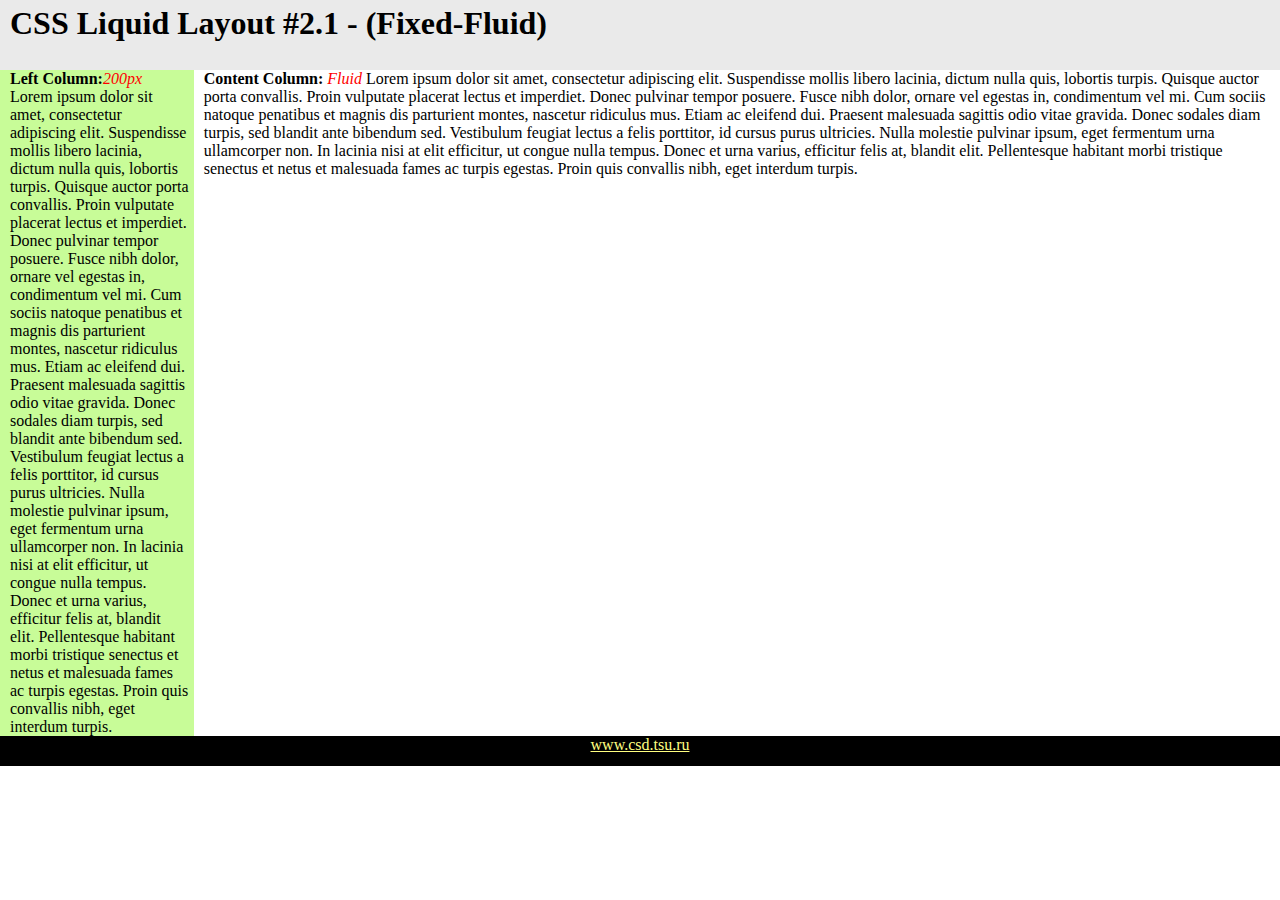
<file: lab2/Task 2.1/index.html>
<!DOCTYPE html>
<html>
    <head>
        <meta charset="utf-8">
        <title>Task 2.1</title>
        <link rel="stylesheet" href="style.css" type = "text/css">
    </head>
    <body>
		<header>
			<h1>CSS Liquid Layout #2.1 - (Fixed-Fluid)</h1>
		</header>
		<div class = "main">
			<div class = "panel">
				<div class = "t1">
					<b>Left Column:</b><span style = "color: red; font-style: italic;">200px</span>
					<div>Lorem ipsum dolor sit amet, consectetur adipiscing elit. Suspendisse mollis libero lacinia, dictum nulla quis, lobortis turpis. Quisque auctor porta convallis. Proin vulputate placerat lectus et imperdiet. Donec pulvinar tempor posuere. Fusce nibh dolor, ornare vel egestas in, condimentum vel mi. Cum sociis natoque penatibus et magnis dis parturient montes, nascetur ridiculus mus. Etiam ac eleifend dui. Praesent malesuada sagittis odio vitae gravida. Donec sodales diam turpis, sed blandit ante bibendum sed. Vestibulum feugiat lectus a felis porttitor, id cursus purus ultricies. Nulla molestie pulvinar ipsum, eget fermentum urna ullamcorper non. In lacinia nisi at elit efficitur, ut congue nulla tempus. Donec et urna varius, efficitur felis at, blandit elit. Pellentesque habitant morbi tristique senectus et netus et malesuada fames ac turpis egestas. Proin quis convallis nibh, eget interdum turpis.
					</div>
				</div>
			</div>
			<div class = "content">
				<div class = "t2">
					<b>Content Column:</b><span style = "color: red; font-style: italic;"> Fluid</span>
					Lorem ipsum dolor sit amet, consectetur adipiscing elit. Suspendisse mollis libero lacinia, dictum nulla quis, lobortis turpis. Quisque auctor porta convallis. Proin vulputate placerat lectus et imperdiet. Donec pulvinar tempor posuere. Fusce nibh dolor, ornare vel egestas in, condimentum vel mi. Cum sociis natoque penatibus et magnis dis parturient montes, nascetur ridiculus mus. Etiam ac eleifend dui. Praesent malesuada sagittis odio vitae gravida. Donec sodales diam turpis, sed blandit ante bibendum sed. Vestibulum feugiat lectus a felis porttitor, id cursus purus ultricies. Nulla molestie pulvinar ipsum, eget fermentum urna ullamcorper non. In lacinia nisi at elit efficitur, ut congue nulla tempus. Donec et urna varius, efficitur felis at, blandit elit. Pellentesque habitant morbi tristique senectus et netus et malesuada fames ac turpis egestas. Proin quis convallis nibh, eget interdum turpis.
				</div>
			</div>
		</div>
		<footer>
			<a href="www.csd.tsu.ru">www.csd.tsu.ru</a>
		</footer>
    </body>
</html>
</file>
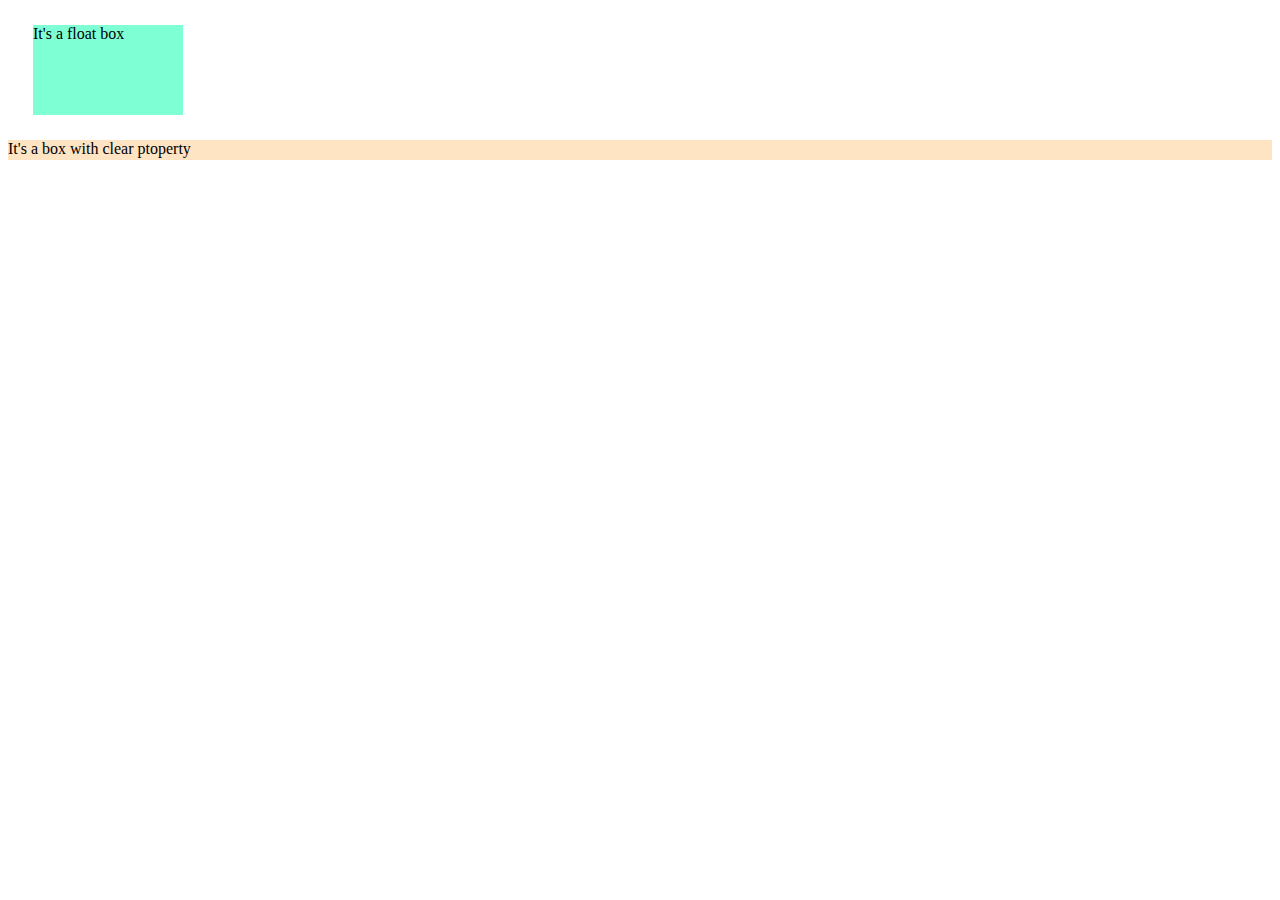
<file: lab2/Task 2.10/index.html>
<!DOCTYPE html>
<html>
  <head>
    <meta charset="UTF-8"/>
    <title>task 2.10</title>
    <link href="style.css" rel="stylesheet" type="text/css"/>
  </head>

  <body>
    <div class="tab">
      <div class="first">
        It's a float box
      </div>
      <div class="second">
        It's a box with clear ptoperty
      </div>
    </div>
  </body>
</file>
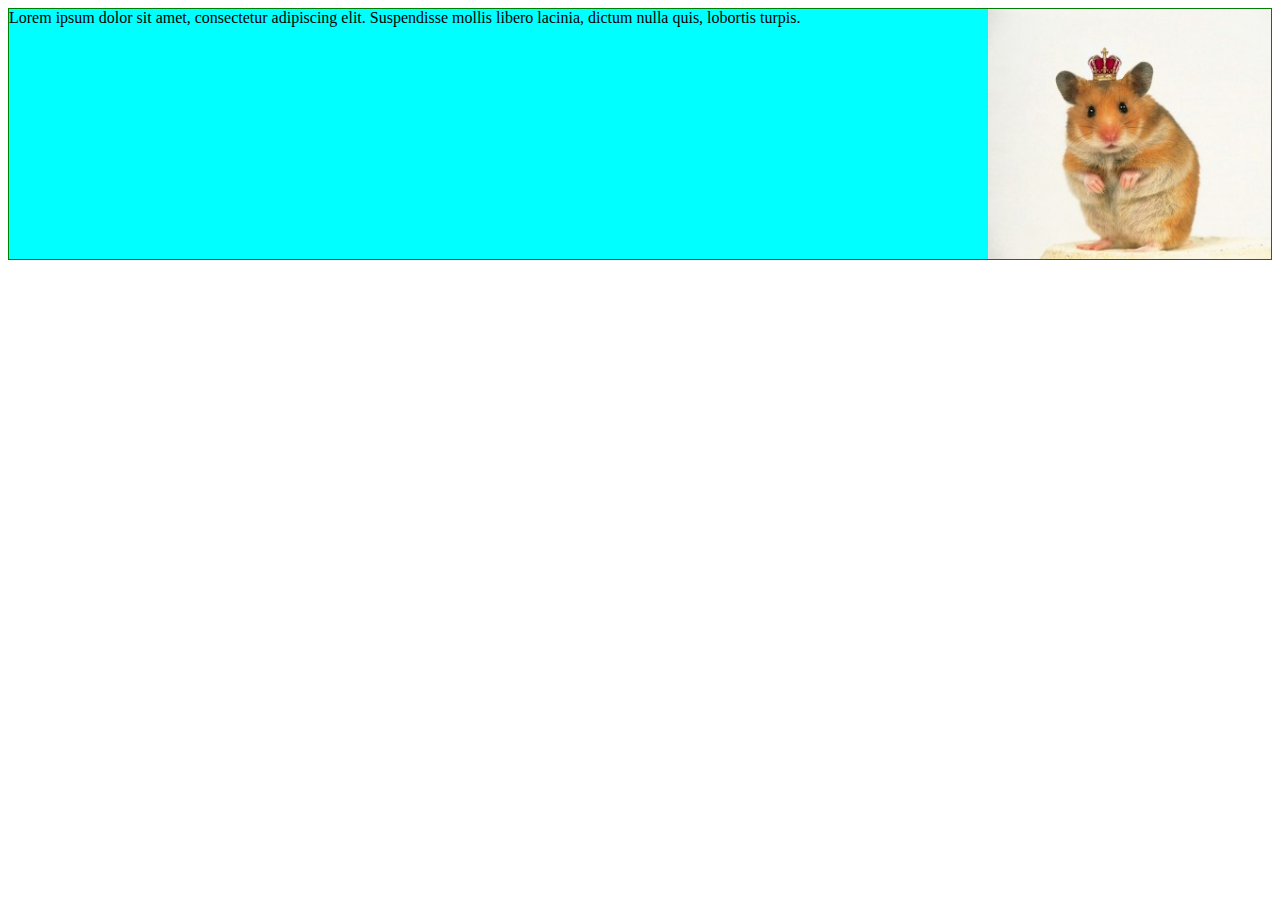
<file: lab2/Task 2.11/index.html>
<!DOCTYPE html>
<html>
  <head>
    <meta charset="UTF-8"/>
    <title>task 2.11</title>
    <link href="style.css" rel="stylesheet" type="text/css"/>
  </head>

  <body>
      <div class = "main">
          <div class = "blue">
              Lorem ipsum dolor sit amet, consectetur adipiscing elit. Suspendisse mollis libero lacinia, dictum nulla quis, lobortis turpis.
          </div>
          <img src="source/image.jpg" width="300px"/>
      </div>
  </body>
</html>
</file>
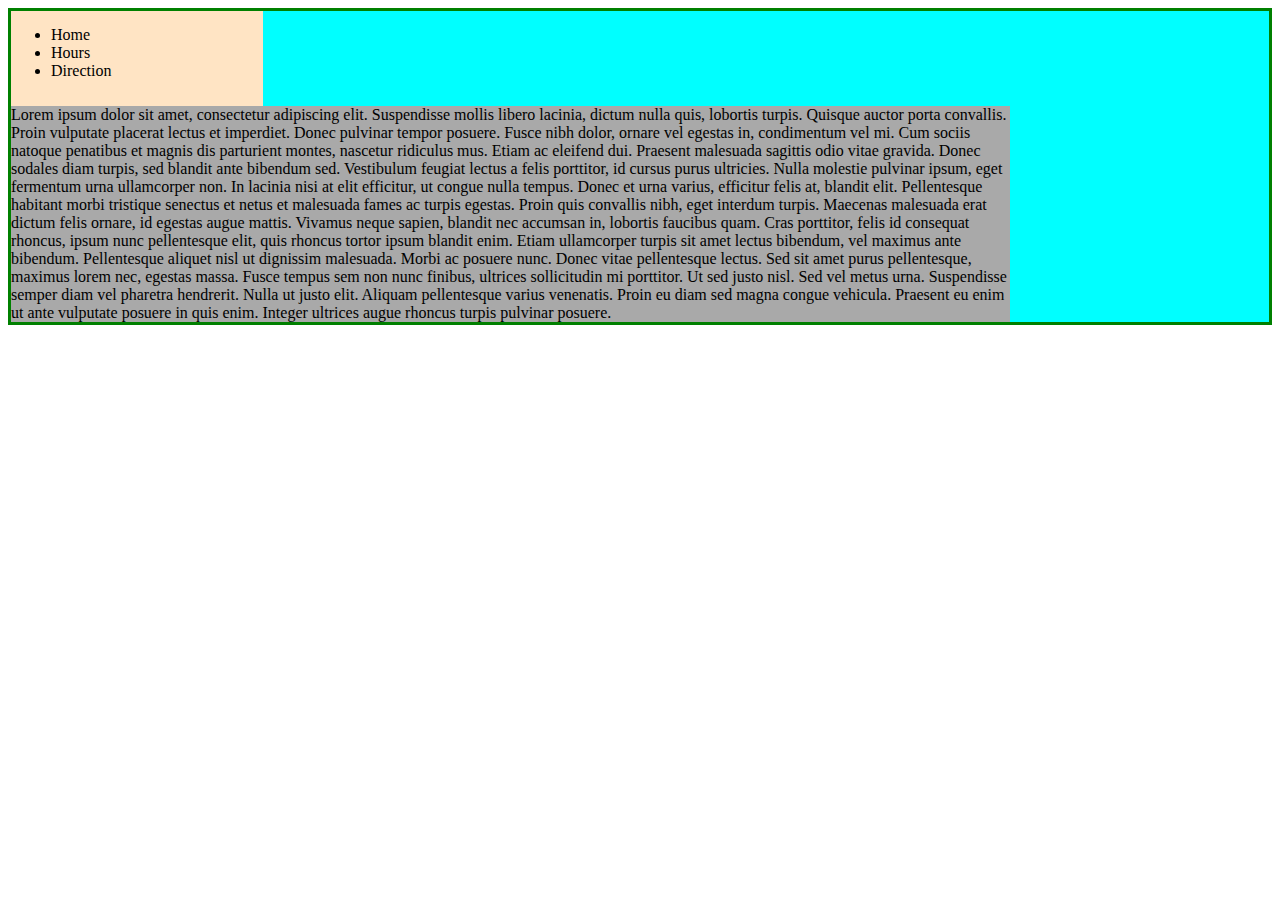
<file: lab2/Task 2.12/index.html>
<!DOCTYPE html>
<html>
  <head>
    <meta charset="UTF-8"/>
    <title>task 2.12</title>
    <link href="style.css" rel="stylesheet" type="text/css"/>
  </head>

  <body>
    <div class="tab">
        <div class="list">
          <ul>
            <li> Home </li>
            <li> Hours </li>
            <li> Direction </li>
          </ul>
        </div>
      <div class="text">
        Lorem ipsum dolor sit amet, consectetur adipiscing elit. Suspendisse mollis libero lacinia, dictum nulla quis, lobortis turpis. Quisque auctor porta convallis. Proin vulputate placerat lectus et imperdiet. Donec pulvinar tempor posuere. Fusce nibh dolor, ornare vel egestas in, condimentum vel mi. Cum sociis natoque penatibus et magnis dis parturient montes, nascetur ridiculus mus. Etiam ac eleifend dui. Praesent malesuada sagittis odio vitae gravida. Donec sodales diam turpis, sed blandit ante bibendum sed. Vestibulum feugiat lectus a felis porttitor, id cursus purus ultricies. Nulla molestie pulvinar ipsum, eget fermentum urna ullamcorper non. In lacinia nisi at elit efficitur, ut congue nulla tempus. Donec et urna varius, efficitur felis at, blandit elit. Pellentesque habitant morbi tristique senectus et netus et malesuada fames ac turpis egestas. Proin quis convallis nibh, eget interdum turpis. Maecenas malesuada erat dictum felis ornare, id egestas augue mattis. Vivamus neque sapien, blandit nec accumsan in, lobortis faucibus quam. Cras porttitor, felis id consequat rhoncus, ipsum nunc pellentesque elit, quis rhoncus tortor ipsum blandit enim. Etiam ullamcorper turpis sit amet lectus bibendum, vel maximus ante bibendum. Pellentesque aliquet nisl ut dignissim malesuada. Morbi ac posuere nunc. Donec vitae pellentesque lectus. Sed sit amet purus pellentesque, maximus lorem nec, egestas massa. Fusce tempus sem non nunc finibus, ultrices sollicitudin mi porttitor. Ut sed justo nisl. Sed vel metus urna. Suspendisse semper diam vel pharetra hendrerit. Nulla ut justo elit. Aliquam pellentesque varius venenatis. Proin eu diam sed magna congue vehicula. Praesent eu enim ut ante vulputate posuere in quis enim. Integer ultrices augue rhoncus turpis pulvinar posuere.
      </div>
    </div>
</body>
</file>
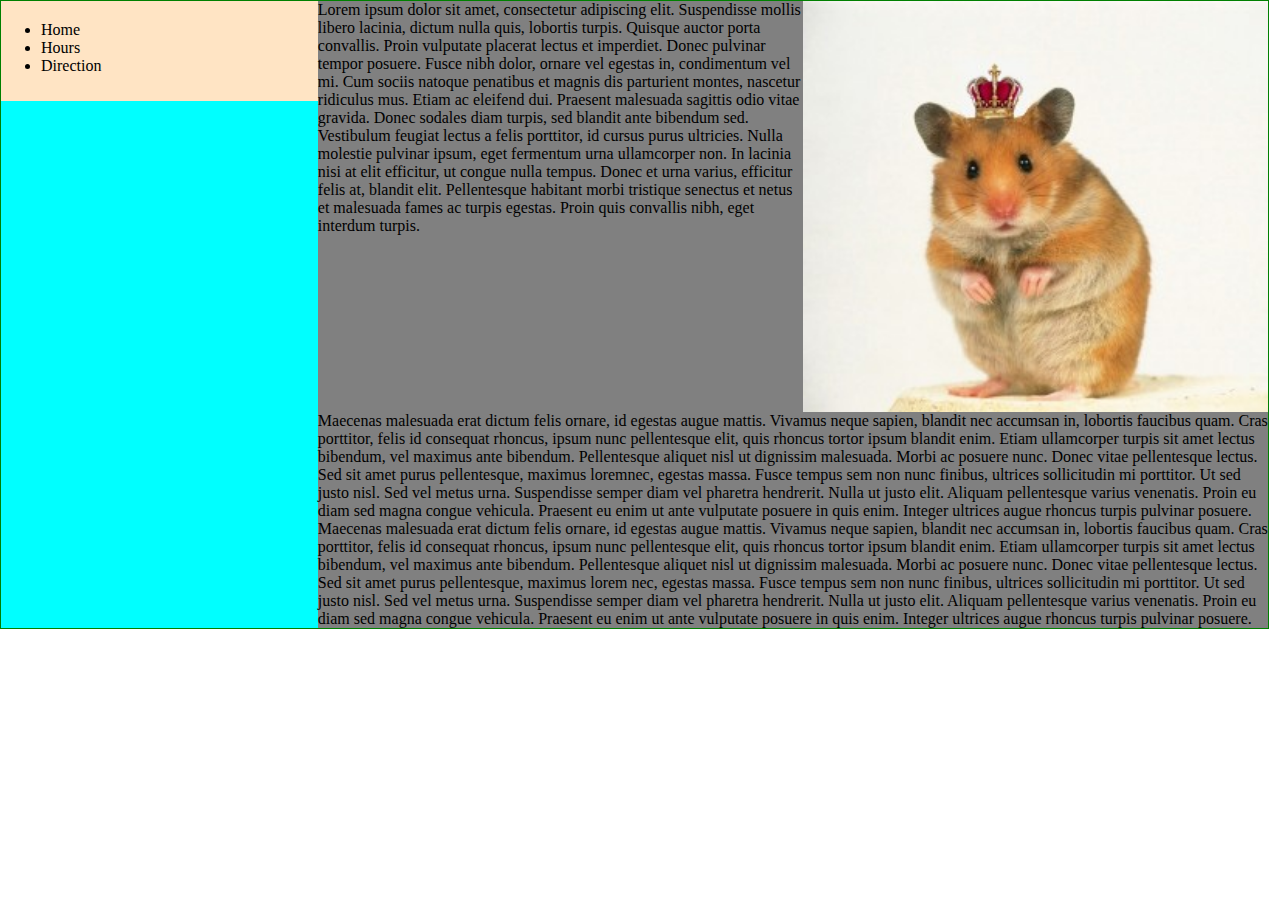
<file: lab2/Task 2.13/index.html>
<!DOCTYPE html>
<html>
  <head>
    <meta charset="UTF-8"/>
    <title>task 2.13</title>
    <link href="style.css" rel="stylesheet" type="text/css"/>
  </head>

  <body>
      <div class = "main">
          <div class = "bl1">
              <div class = "pink">
                  <ul>
                      <li>Home</li>
                      <li>Hours</li>
                      <li>Direction</li>
                  </ul>
              </div>
              <div class = "blue"></div>
          </div>
          <div class = "grey">
                  <img src="source/image.jpg" width="49%"/>
                  <p class = "text2">Lorem ipsum dolor sit amet, consectetur adipiscing elit. Suspendisse mollis libero lacinia, dictum nulla quis, lobortis turpis. Quisque auctor porta convallis. Proin vulputate placerat lectus et imperdiet. Donec pulvinar tempor posuere. Fusce nibh dolor, ornare vel egestas in, condimentum vel mi. Cum sociis natoque penatibus et magnis dis parturient montes, nascetur ridiculus mus. Etiam ac eleifend dui. Praesent malesuada sagittis odio vitae gravida. Donec sodales diam turpis, sed blandit ante bibendum sed. Vestibulum feugiat lectus a felis porttitor, id cursus purus ultricies. Nulla molestie pulvinar ipsum, eget fermentum urna ullamcorper non. In lacinia nisi at elit efficitur, ut congue nulla tempus. Donec et urna varius, efficitur felis at, blandit elit. Pellentesque habitant morbi tristique senectus et netus et malesuada fames ac turpis egestas. Proin quis convallis nibh, eget interdum turpis.</p><br>
                  <br>
                  <p class = "text1">
                  Maecenas malesuada erat dictum felis ornare, id egestas augue mattis. Vivamus neque sapien, blandit nec accumsan in, lobortis faucibus quam. Cras porttitor, felis id consequat rhoncus, ipsum nunc pellentesque elit, quis rhoncus tortor ipsum blandit enim. Etiam ullamcorper turpis sit amet lectus bibendum, vel maximus ante bibendum. Pellentesque aliquet nisl ut dignissim malesuada. Morbi ac posuere nunc. Donec vitae pellentesque lectus. Sed sit amet purus pellentesque, maximus loremnec, egestas massa. Fusce tempus sem non nunc finibus, ultrices sollicitudin mi porttitor. Ut sed justo nisl. Sed vel metus urna. Suspendisse semper diam vel pharetra hendrerit. Nulla ut justo elit. Aliquam pellentesque varius venenatis. Proin eu diam sed magna congue vehicula. Praesent eu enim ut ante vulputate posuere in quis enim. Integer ultrices augue rhoncus turpis pulvinar posuere.<br>
                  Maecenas malesuada erat dictum felis ornare, id egestas augue mattis. Vivamus neque sapien, blandit nec accumsan in, lobortis faucibus quam. Cras porttitor, felis id consequat rhoncus, ipsum nunc pellentesque elit, quis rhoncus tortor ipsum blandit enim. Etiam ullamcorper turpis sit amet lectus bibendum, vel maximus ante bibendum. Pellentesque aliquet nisl ut dignissim malesuada. Morbi ac posuere nunc. Donec vitae pellentesque lectus. Sed sit amet purus pellentesque, maximus lorem nec, egestas massa. Fusce tempus sem non nunc finibus, ultrices sollicitudin mi porttitor. Ut sed justo nisl. Sed vel metus urna. Suspendisse semper diam vel pharetra hendrerit. Nulla ut justo elit. Aliquam pellentesque varius venenatis. Proin eu diam sed magna congue vehicula. Praesent eu enim ut ante vulputate posuere in quis enim. Integer ultrices augue rhoncus turpis pulvinar posuere.
                  </p>
          </div>
      </div>
  </body>



</html>
</file>
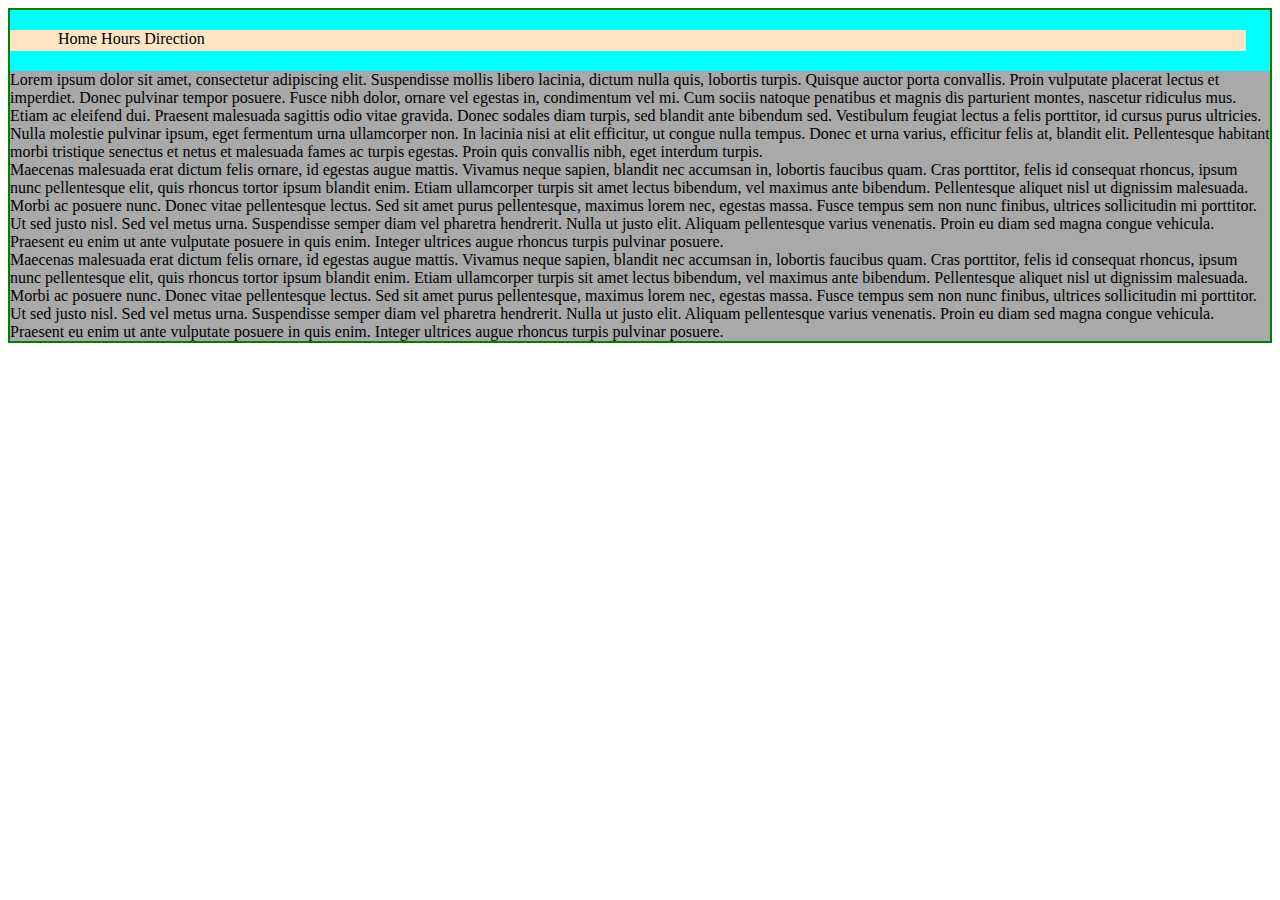
<file: lab2/Task 2.14/index.html>
<!DOCTYPE html>
<html>
  <head>
    <meta charset="UTF-8"/>
    <title>task 2.14</title>
    <link href="style.css" rel="stylesheet" type="text/css"/>
    <meta name="viewport" content="width=device-width, initial-scale=1.0">
  </head>
  <body>
    <div class="tab">
        <div class="list">
          <ul>
            <li> Home </li>
            <li> Hours </li>
            <li> Direction </li>
          </ul>
        </div>
      <div class="text">
      <p class="first">  Lorem ipsum dolor sit amet, consectetur adipiscing elit. Suspendisse mollis libero lacinia, dictum nulla quis, lobortis turpis. Quisque auctor porta convallis. Proin vulputate placerat lectus et imperdiet. Donec pulvinar tempor posuere. Fusce nibh dolor, ornare vel egestas in, condimentum vel mi. Cum sociis natoque penatibus et magnis dis parturient montes, nascetur ridiculus mus. Etiam ac eleifend dui. Praesent malesuada sagittis odio vitae gravida. Donec sodales diam turpis, sed blandit ante bibendum sed. Vestibulum feugiat lectus a felis porttitor, id cursus purus ultricies. Nulla molestie pulvinar ipsum, eget fermentum urna ullamcorper non. In lacinia nisi at elit efficitur, ut congue nulla tempus. Donec et urna varius, efficitur felis at, blandit elit. Pellentesque habitant morbi tristique senectus et netus et malesuada fames ac turpis egestas. Proin quis convallis nibh, eget interdum turpis. </p>
      <p class="second"> Maecenas malesuada erat dictum felis ornare, id egestas augue mattis. Vivamus neque sapien, blandit nec accumsan in, lobortis faucibus quam. Cras porttitor, felis id consequat rhoncus, ipsum nunc pellentesque elit, quis rhoncus tortor ipsum blandit enim. Etiam ullamcorper turpis sit amet lectus bibendum, vel maximus ante bibendum. Pellentesque aliquet nisl ut dignissim malesuada. Morbi ac posuere nunc. Donec vitae pellentesque lectus. Sed sit amet purus pellentesque, maximus lorem nec, egestas massa. Fusce tempus sem non nunc finibus, ultrices sollicitudin mi porttitor. Ut sed justo nisl. Sed vel metus urna. Suspendisse semper diam vel pharetra hendrerit. Nulla ut justo elit. Aliquam pellentesque varius venenatis. Proin eu diam sed magna congue vehicula. Praesent eu enim ut ante vulputate posuere in quis enim. Integer ultrices augue rhoncus turpis pulvinar posuere.</p>
      <p class="third"> Maecenas malesuada erat dictum felis ornare, id egestas augue mattis. Vivamus neque sapien, blandit nec accumsan in, lobortis faucibus quam. Cras porttitor, felis id consequat rhoncus, ipsum nunc pellentesque elit, quis rhoncus tortor ipsum blandit enim. Etiam ullamcorper turpis sit amet lectus bibendum, vel maximus ante bibendum. Pellentesque aliquet nisl ut dignissim malesuada. Morbi ac posuere nunc. Donec vitae pellentesque lectus. Sed sit amet purus pellentesque, maximus lorem nec, egestas massa. Fusce tempus sem non nunc finibus, ultrices sollicitudin mi porttitor. Ut sed justo nisl. Sed vel metus urna. Suspendisse semper diam vel pharetra hendrerit. Nulla ut justo elit. Aliquam pellentesque varius venenatis. Proin eu diam sed magna congue vehicula. Praesent eu enim ut ante vulputate posuere in quis enim. Integer ultrices augue rhoncus turpis pulvinar posuere.</p>
      </div>
    </div>
</body>
</file>
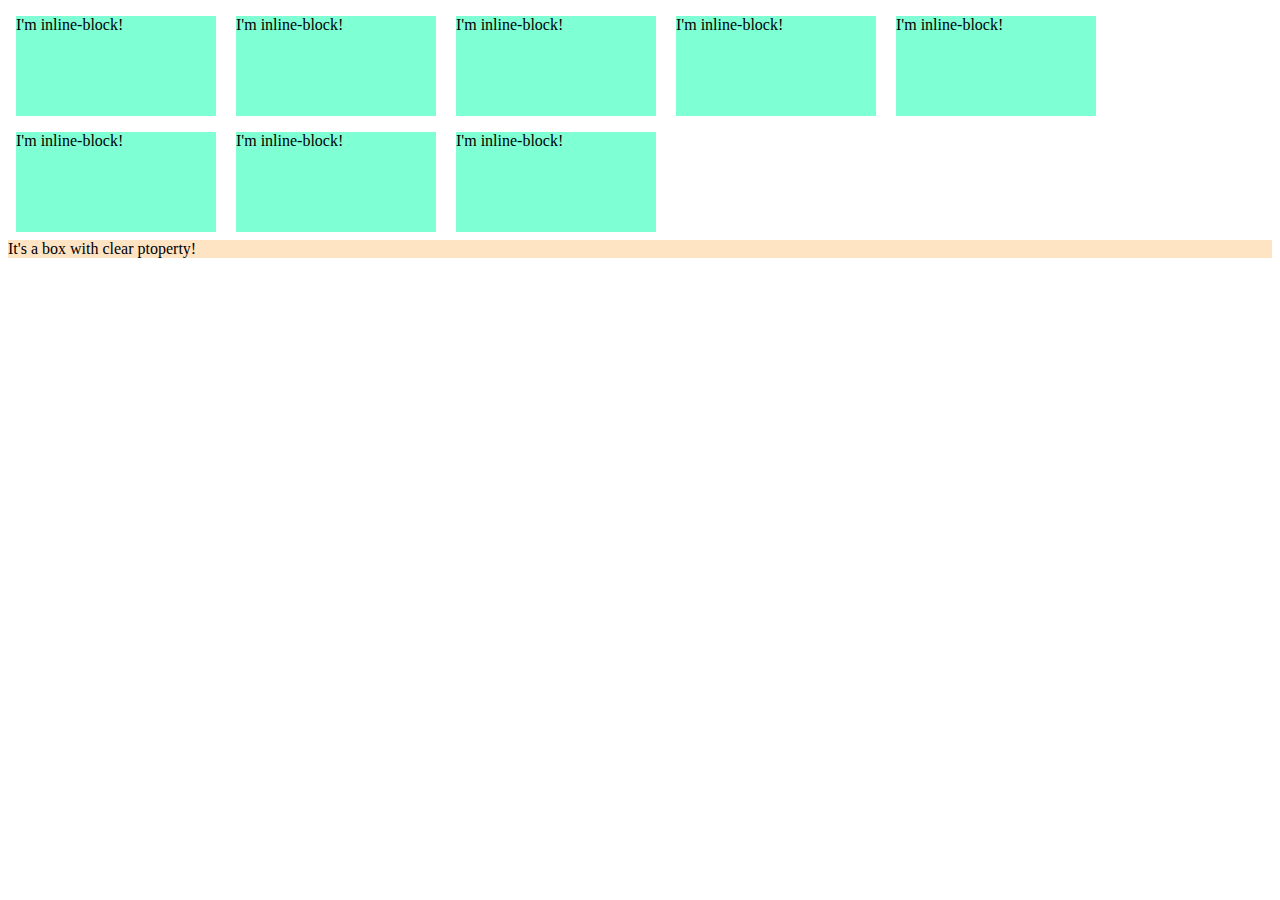
<file: lab2/Task 2.15/index.html>
<!DOCTYPE html>
<html>
  <head>
    <meta charset="UTF-8"/>
    <title>task 2.15</title>
    <link href="style.css" rel="stylesheet" type="text/css"/>
  </head>

  <body>
    <div class="blocks">
      <div class="block"> I'm inline-block! </div>
      <div class="block"> I'm inline-block! </div>
      <div class="block"> I'm inline-block! </div>
      <div class="block"> I'm inline-block! </div>
      <div class="block"> I'm inline-block! </div>
      <div class="block"> I'm inline-block! </div>
      <div class="block"> I'm inline-block! </div>
      <div class="block"> I'm inline-block! </div>
    </div>
    <div class="block2"> It's a box with clear ptoperty! </div>
  </body>
</file>
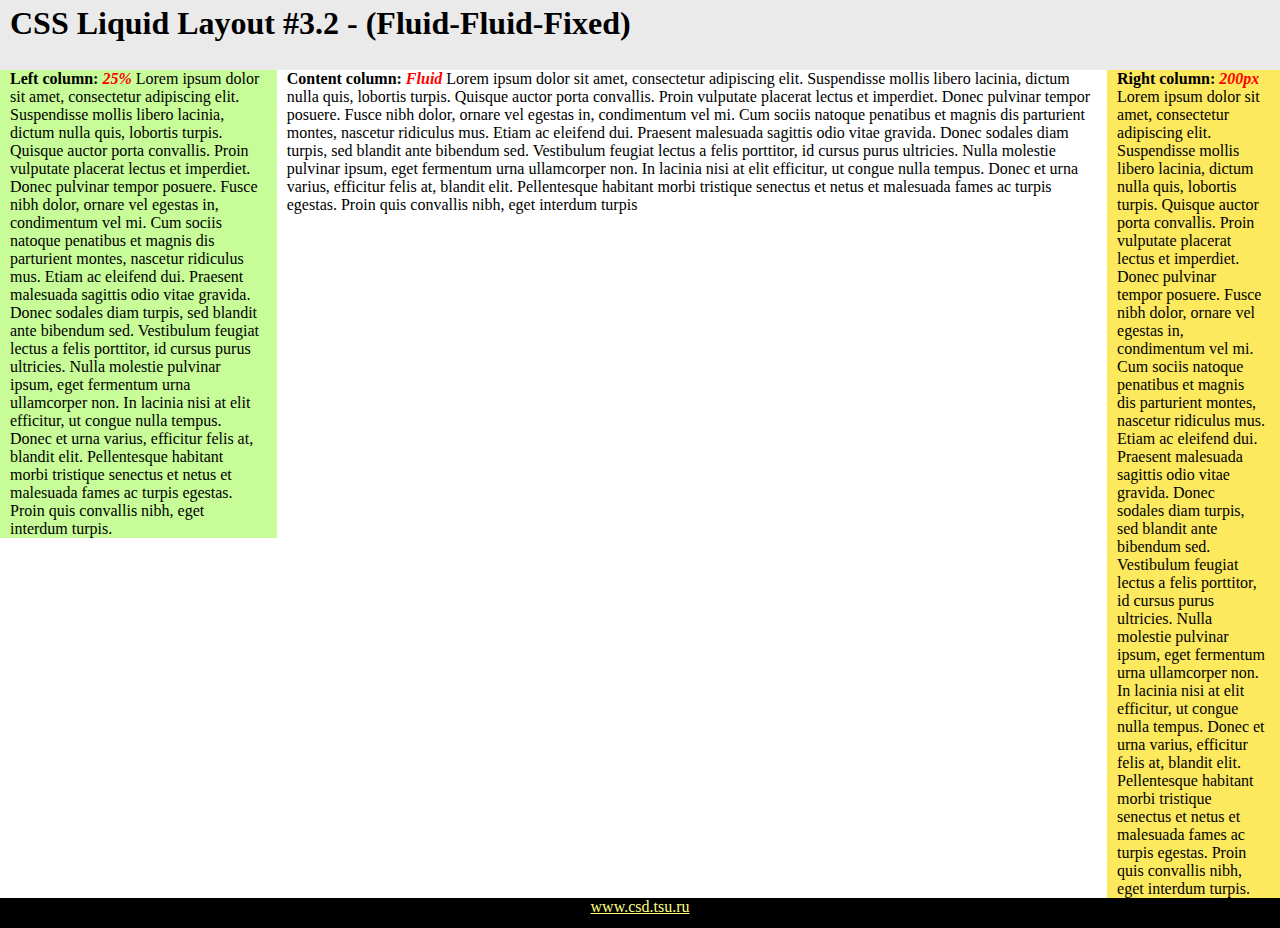
<file: lab2/Task 2.2/index.html>
<!DOCTYPE html>
<html>
    <head>
        <meta charset="utf-8">
        <title>Task 2.2</title>
        <link rel="stylesheet" href="style.css" type = "text/css">
    </head>
    <body>
		<header>
			<h1>CSS Liquid Layout #3.2 - (Fluid-Fluid-Fixed)</h1>
		</header>
		<div class = "main">
			<div class = "left">
			<div class = "t">
				<b>Left column:</b><span style = "color:red; font-style:Italic; font-weight:bold;"> 25%</span> Lorem ipsum dolor sit amet, consectetur adipiscing elit. Suspendisse mollis libero lacinia, dictum nulla quis, lobortis turpis. Quisque auctor porta convallis. Proin vulputate placerat lectus et imperdiet. Donec pulvinar tempor posuere. Fusce nibh dolor, ornare vel egestas in, condimentum vel mi. Cum sociis natoque penatibus et magnis dis parturient montes, nascetur ridiculus mus. Etiam ac eleifend dui. Praesent malesuada sagittis odio vitae gravida. Donec sodales diam turpis, sed blandit ante bibendum sed. Vestibulum feugiat lectus a felis porttitor, id cursus purus ultricies. Nulla molestie pulvinar ipsum, eget fermentum urna ullamcorper non. In lacinia nisi at elit efficitur, ut congue nulla tempus. Donec et urna varius, efficitur felis at, blandit elit. Pellentesque habitant morbi tristique senectus et netus et malesuada fames ac turpis egestas. Proin quis convallis nibh, eget interdum turpis.
			</div>
			</div>
			
			<div class = "center">
			<div class = "t">
				<b>Content column:</b><span style = "color:red; font-style:Italic; font-weight:bold;"> Fluid</span> Lorem ipsum dolor sit amet, consectetur adipiscing elit. Suspendisse mollis libero lacinia, dictum nulla quis, lobortis turpis. Quisque auctor porta convallis. Proin vulputate placerat lectus et imperdiet. Donec pulvinar tempor posuere. Fusce nibh dolor, ornare vel egestas in, condimentum vel mi. Cum sociis natoque penatibus et magnis dis parturient montes, nascetur ridiculus mus. Etiam ac eleifend dui. Praesent malesuada sagittis odio vitae gravida. Donec sodales diam turpis, sed blandit ante bibendum sed. Vestibulum feugiat lectus a felis porttitor, id cursus purus ultricies. Nulla molestie pulvinar ipsum, eget fermentum urna ullamcorper non. In lacinia nisi at elit efficitur, ut congue nulla tempus. Donec et urna varius, efficitur felis at, blandit elit. Pellentesque habitant morbi tristique senectus et netus et malesuada fames ac turpis egestas. Proin quis convallis nibh, eget interdum turpis
			</div>
			</div>
			
			<div class = "right">
			<div class = "t">
				<b>Right column:</b><span style = "color:red; font-style:Italic; font-weight:bold;"> 200px</span><div>Lorem ipsum dolor sit amet, consectetur adipiscing elit. Suspendisse mollis libero lacinia, dictum nulla quis, lobortis turpis. Quisque auctor porta convallis. Proin vulputate placerat lectus et imperdiet. Donec pulvinar tempor posuere. Fusce nibh dolor, ornare vel egestas in, condimentum vel mi. Cum sociis natoque penatibus et magnis dis parturient montes, nascetur ridiculus mus. Etiam ac eleifend dui. Praesent malesuada sagittis odio vitae gravida. Donec sodales diam turpis, sed blandit ante bibendum sed. Vestibulum feugiat lectus a felis porttitor, id cursus purus ultricies. Nulla molestie pulvinar ipsum, eget fermentum urna ullamcorper non. In lacinia nisi at elit efficitur, ut congue nulla tempus. Donec et urna varius, efficitur felis at, blandit elit. Pellentesque habitant morbi tristique senectus et netus et malesuada fames ac turpis egestas. Proin quis convallis nibh, eget interdum turpis.
				</div>
			</div>
			</div>
		</div>
		<footer>
			<a href="www.csd.tsu.ru">www.csd.tsu.ru</a>
		</footer>
    </body>
</html>
</file>
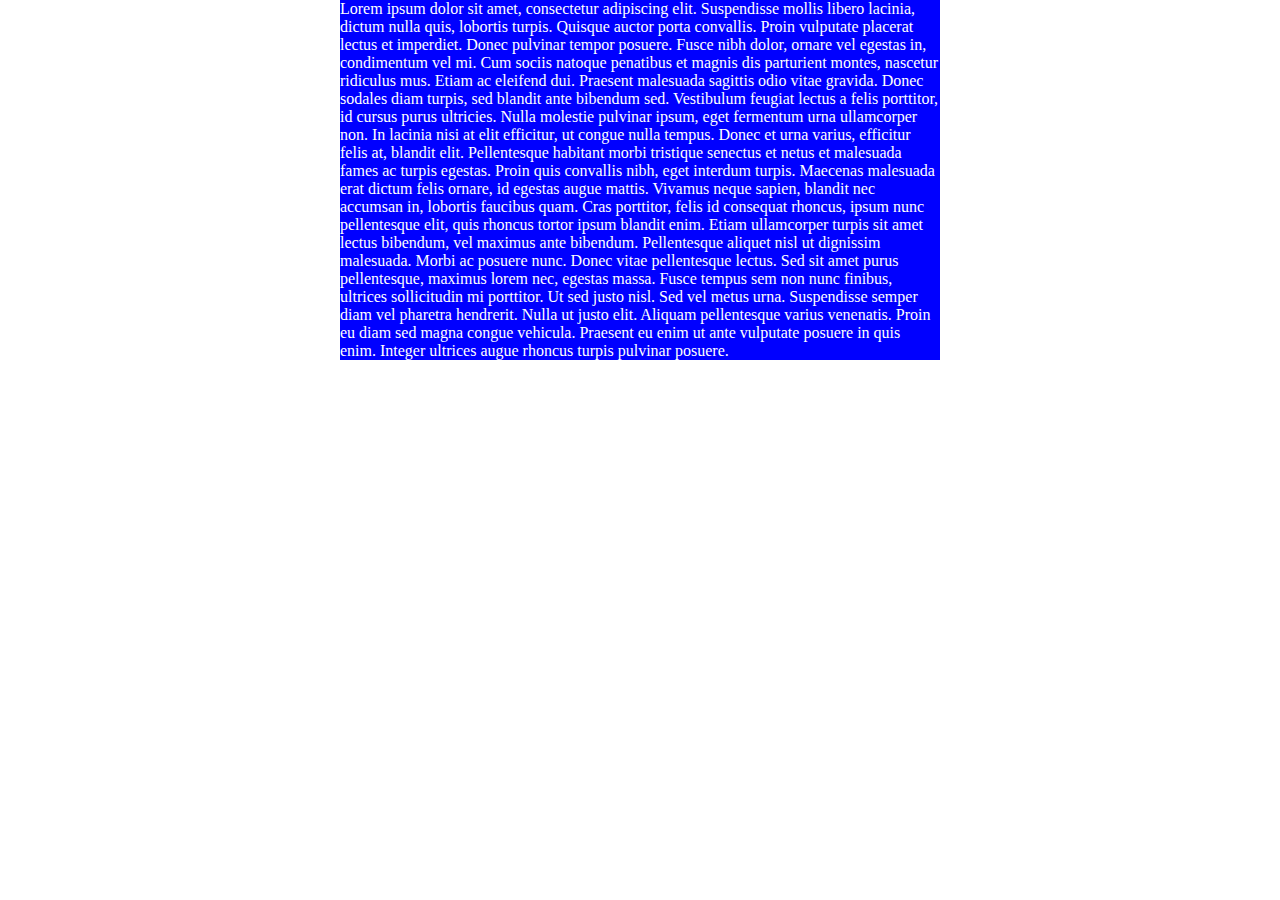
<file: lab2/Task 2.3/index.html>
<!DOCTYPE html>
<html>
  <head>
    <meta charset="UTF-8"/>
    <title>task 2.3</title>
    <link href="style.css" rel="stylesheet" type="text/css"/>
  </head>

  <body>
      <div class = "content">
          Lorem ipsum dolor sit amet, consectetur adipiscing elit. Suspendisse mollis libero lacinia, dictum nulla quis, lobortis turpis. Quisque auctor porta convallis. Proin vulputate placerat lectus et imperdiet. Donec pulvinar tempor posuere. Fusce nibh dolor, ornare vel egestas in, condimentum vel mi. Cum sociis natoque penatibus et magnis dis parturient montes, nascetur ridiculus mus. Etiam ac eleifend dui. Praesent malesuada sagittis odio vitae gravida. Donec sodales diam turpis, sed blandit ante bibendum sed. Vestibulum feugiat lectus a felis porttitor, id cursus purus ultricies. Nulla molestie pulvinar ipsum, eget fermentum urna ullamcorper non. In lacinia nisi at elit efficitur, ut congue nulla tempus. Donec et urna varius, efficitur felis at, blandit elit. Pellentesque habitant morbi tristique senectus et netus et malesuada fames ac turpis egestas. Proin quis convallis nibh, eget interdum turpis. Maecenas malesuada erat dictum felis ornare, id egestas augue mattis. Vivamus neque sapien, blandit nec accumsan in, lobortis faucibus quam. Cras porttitor, felis id consequat rhoncus, ipsum nunc pellentesque elit, quis rhoncus tortor ipsum blandit enim. Etiam ullamcorper turpis sit amet lectus bibendum, vel maximus ante bibendum. Pellentesque aliquet nisl ut dignissim malesuada. Morbi ac posuere nunc. Donec vitae pellentesque lectus. Sed sit amet purus pellentesque, maximus lorem nec, egestas massa. Fusce tempus sem non nunc finibus, ultrices sollicitudin mi porttitor. Ut sed justo nisl. Sed vel metus urna. Suspendisse semper diam vel pharetra hendrerit. Nulla ut justo elit. Aliquam pellentesque varius venenatis. Proin eu diam sed magna congue vehicula. Praesent eu enim ut ante vulputate posuere in quis enim. Integer ultrices augue rhoncus turpis pulvinar posuere.
      </div>
  </body>
</html>
</file>
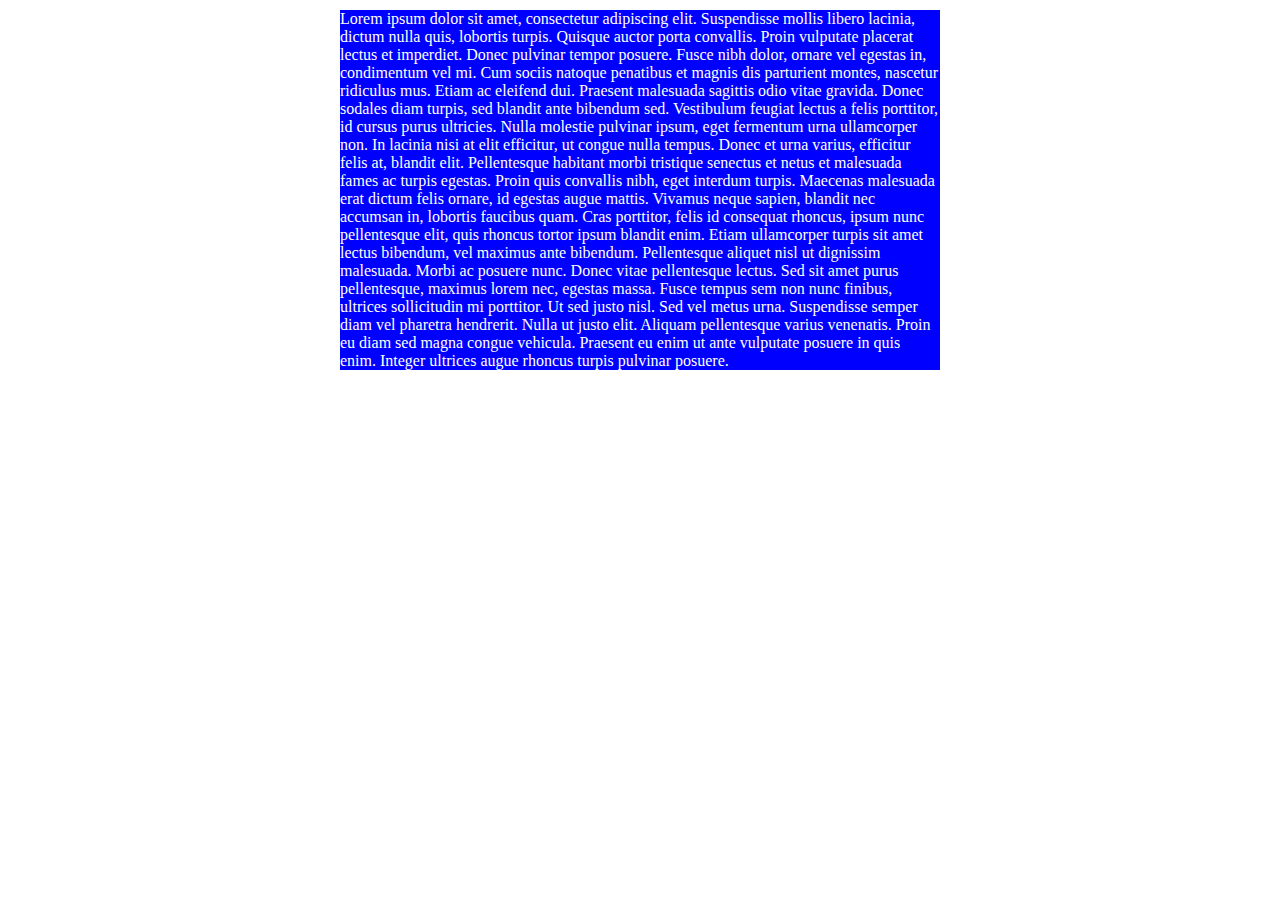
<file: lab2/Task 2.4/index.html>
<!DOCTYPE html>
<html>
  <head>
    <meta charset="UTF-8"/>
    <title>task 2.4</title>
    <link href="style.css" rel="stylesheet" type="text/css"/>
  </head>

  <body>
    <div class ="Content">
    Lorem ipsum dolor sit amet, consectetur adipiscing elit. Suspendisse mollis libero lacinia, dictum nulla quis, lobortis turpis. Quisque auctor porta convallis. Proin vulputate placerat lectus et imperdiet. Donec pulvinar tempor posuere. Fusce nibh dolor, ornare vel egestas in, condimentum vel mi. Cum sociis natoque penatibus et magnis dis parturient montes, nascetur ridiculus mus. Etiam ac eleifend dui. Praesent malesuada sagittis odio vitae gravida. Donec sodales diam turpis, sed blandit ante bibendum sed. Vestibulum feugiat lectus a felis porttitor, id cursus purus ultricies. Nulla molestie pulvinar ipsum, eget fermentum urna ullamcorper non. In lacinia nisi at elit efficitur, ut congue nulla tempus. Donec et urna varius, efficitur felis at, blandit elit. Pellentesque habitant morbi tristique senectus et netus et malesuada fames ac turpis egestas. Proin quis convallis nibh, eget interdum turpis. Maecenas malesuada erat dictum felis ornare, id egestas augue mattis. Vivamus neque sapien, blandit nec accumsan in, lobortis faucibus quam. Cras porttitor, felis id consequat rhoncus, ipsum nunc pellentesque elit, quis rhoncus tortor ipsum blandit enim. Etiam ullamcorper turpis sit amet lectus bibendum, vel maximus ante bibendum. Pellentesque aliquet nisl ut dignissim malesuada. Morbi ac posuere nunc. Donec vitae pellentesque lectus. Sed sit amet purus pellentesque, maximus lorem nec, egestas massa. Fusce tempus sem non nunc finibus, ultrices sollicitudin mi porttitor. Ut sed justo nisl. Sed vel metus urna. Suspendisse semper diam vel pharetra hendrerit. Nulla ut justo elit. Aliquam pellentesque varius venenatis. Proin eu diam sed magna congue vehicula. Praesent eu enim ut ante vulputate posuere in quis enim. Integer ultrices augue rhoncus turpis pulvinar posuere.
    </div>
  </body>
</file>
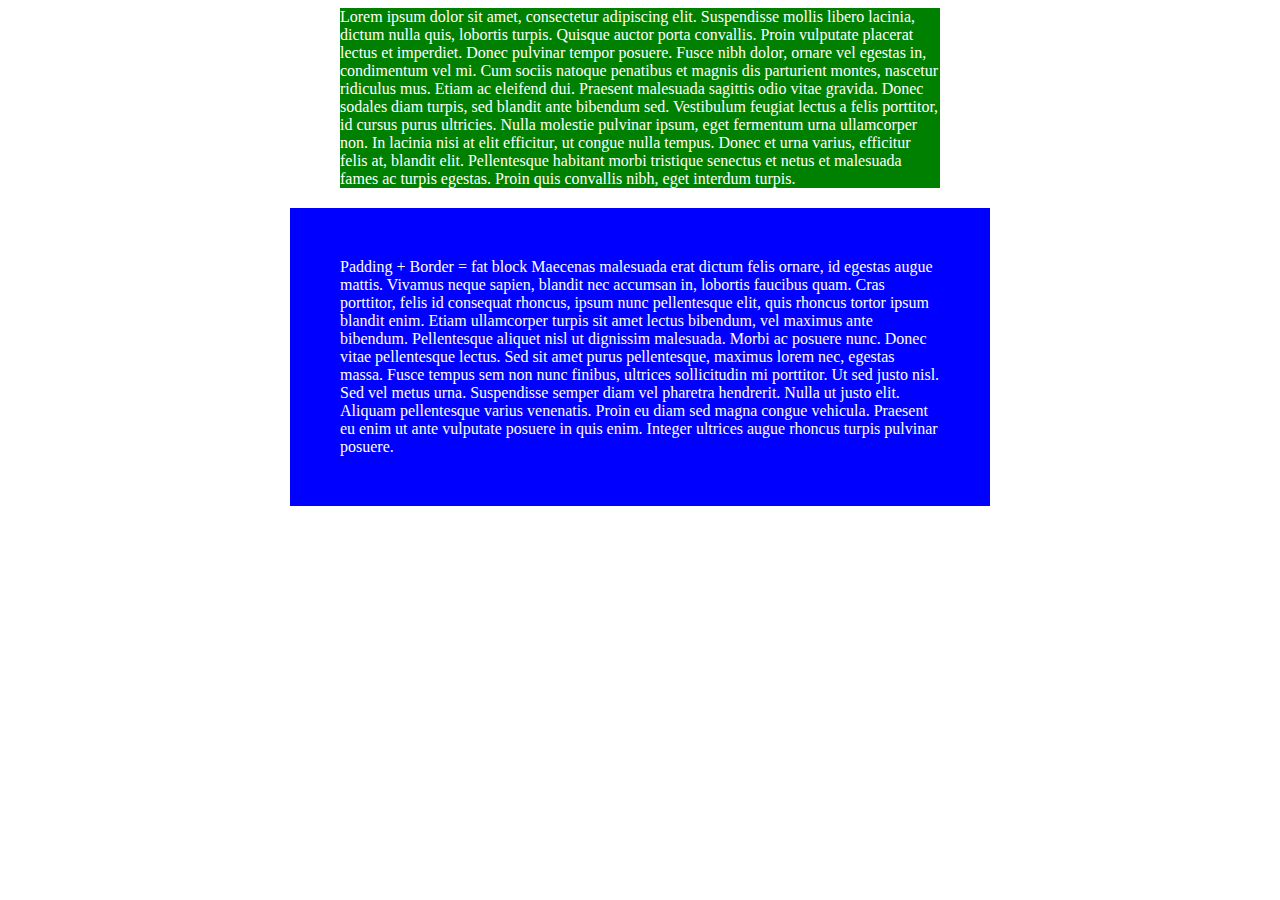
<file: lab2/Task 2.5/index.html>
<!DOCTYPE html>
<html>
    <head>
        <meta charset="utf-8">
        <title>Task 2.5</title>
        <link rel="stylesheet" href="style.css" type = "text/css">
    </head>
    <body>
		<div class = "content">
			Lorem ipsum dolor sit amet, consectetur adipiscing elit. Suspendisse mollis libero lacinia, dictum nulla quis, lobortis turpis. Quisque auctor porta convallis. Proin vulputate placerat lectus et imperdiet. Donec pulvinar tempor posuere. Fusce nibh dolor, ornare vel egestas in, condimentum vel mi. Cum sociis natoque penatibus et magnis dis parturient montes, nascetur ridiculus mus. Etiam ac eleifend dui. Praesent malesuada sagittis odio vitae gravida. Donec sodales diam turpis, sed blandit ante bibendum sed. Vestibulum feugiat lectus a felis porttitor, id cursus purus ultricies. Nulla molestie pulvinar ipsum, eget fermentum urna ullamcorper non. In lacinia nisi at elit efficitur, ut congue nulla tempus. Donec et urna varius, efficitur felis at, blandit elit. Pellentesque habitant morbi tristique senectus et netus et malesuada fames ac turpis egestas. Proin quis convallis nibh, eget interdum turpis.
		</div>
		<div class = "main">
			<div class = "t">
				Padding + Border = fat block Maecenas malesuada erat dictum felis ornare, id egestas augue mattis. Vivamus neque sapien, blandit nec accumsan in, lobortis faucibus quam. Cras porttitor, felis id consequat rhoncus, ipsum nunc pellentesque elit, quis rhoncus tortor ipsum blandit enim. Etiam ullamcorper turpis sit amet lectus bibendum, vel maximus ante bibendum. Pellentesque aliquet nisl ut dignissim malesuada. Morbi ac posuere nunc. Donec vitae pellentesque lectus. Sed sit amet purus pellentesque, maximus lorem nec, egestas massa. Fusce tempus sem non nunc finibus, ultrices sollicitudin mi porttitor. Ut sed justo nisl. Sed vel metus urna. Suspendisse semper diam vel pharetra hendrerit. Nulla ut justo elit. Aliquam pellentesque varius venenatis. Proin eu diam sed magna congue vehicula. Praesent eu enim ut ante vulputate posuere in quis enim. Integer ultrices augue rhoncus turpis pulvinar posuere.
			</div>
		</div>	
    </body>
</html>
</file>
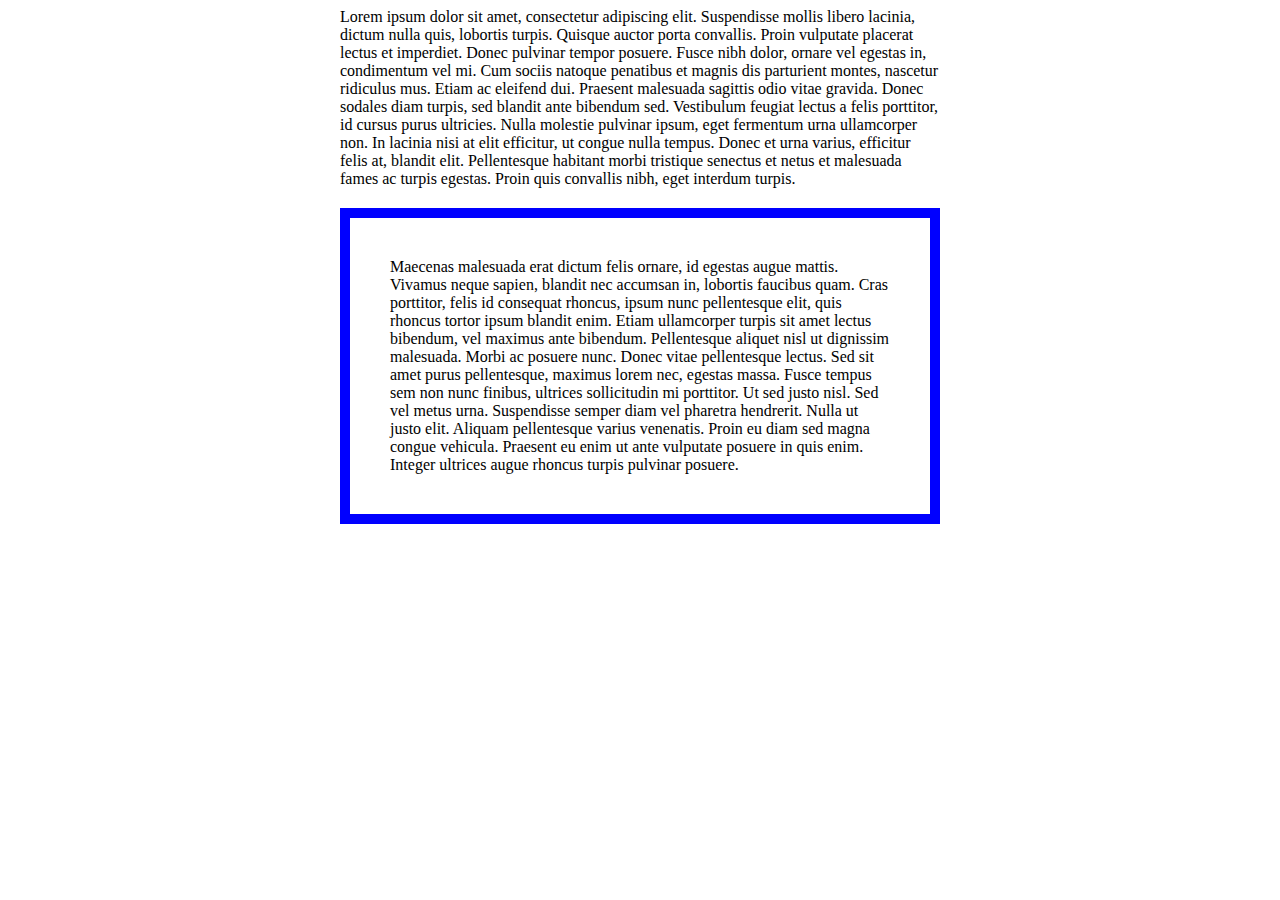
<file: lab2/Task 2.6/index.html>
<!DOCTYPE html>
<html>
    <head>
        <meta charset="utf-8">
        <title>Task 2.6</title>
        <link rel="stylesheet" href="style.css" type = "text/css">
    </head>
    <body>
		<div class = "content">
			Lorem ipsum dolor sit amet, consectetur adipiscing elit. Suspendisse mollis libero lacinia, dictum nulla quis, lobortis turpis. Quisque auctor porta convallis. Proin vulputate placerat lectus et imperdiet. Donec pulvinar tempor posuere. Fusce nibh dolor, ornare vel egestas in, condimentum vel mi. Cum sociis natoque penatibus et magnis dis parturient montes, nascetur ridiculus mus. Etiam ac eleifend dui. Praesent malesuada sagittis odio vitae gravida. Donec sodales diam turpis, sed blandit ante bibendum sed. Vestibulum feugiat lectus a felis porttitor, id cursus purus ultricies. Nulla molestie pulvinar ipsum, eget fermentum urna ullamcorper non. In lacinia nisi at elit efficitur, ut congue nulla tempus. Donec et urna varius, efficitur felis at, blandit elit. Pellentesque habitant morbi tristique senectus et netus et malesuada fames ac turpis egestas. Proin quis convallis nibh, eget interdum turpis.
		</div>
		<div class = "main">
			<div class = "t">
				Maecenas malesuada erat dictum felis ornare, id egestas augue mattis. Vivamus neque sapien, blandit nec accumsan in, lobortis faucibus quam. Cras porttitor, felis id consequat rhoncus, ipsum nunc pellentesque elit, quis rhoncus tortor ipsum blandit enim. Etiam ullamcorper turpis sit amet lectus bibendum, vel maximus ante bibendum. Pellentesque aliquet nisl ut dignissim malesuada. Morbi ac posuere nunc. Donec vitae pellentesque lectus. Sed sit amet purus pellentesque, maximus lorem nec, egestas massa. Fusce tempus sem non nunc finibus, ultrices sollicitudin mi porttitor. Ut sed justo nisl. Sed vel metus urna. Suspendisse semper diam vel pharetra hendrerit. Nulla ut justo elit. Aliquam pellentesque varius venenatis. Proin eu diam sed magna congue vehicula. Praesent eu enim ut ante vulputate posuere in quis enim. Integer ultrices augue rhoncus turpis pulvinar posuere.
			</div>
		</div>	
    </body>
</html>
</file>
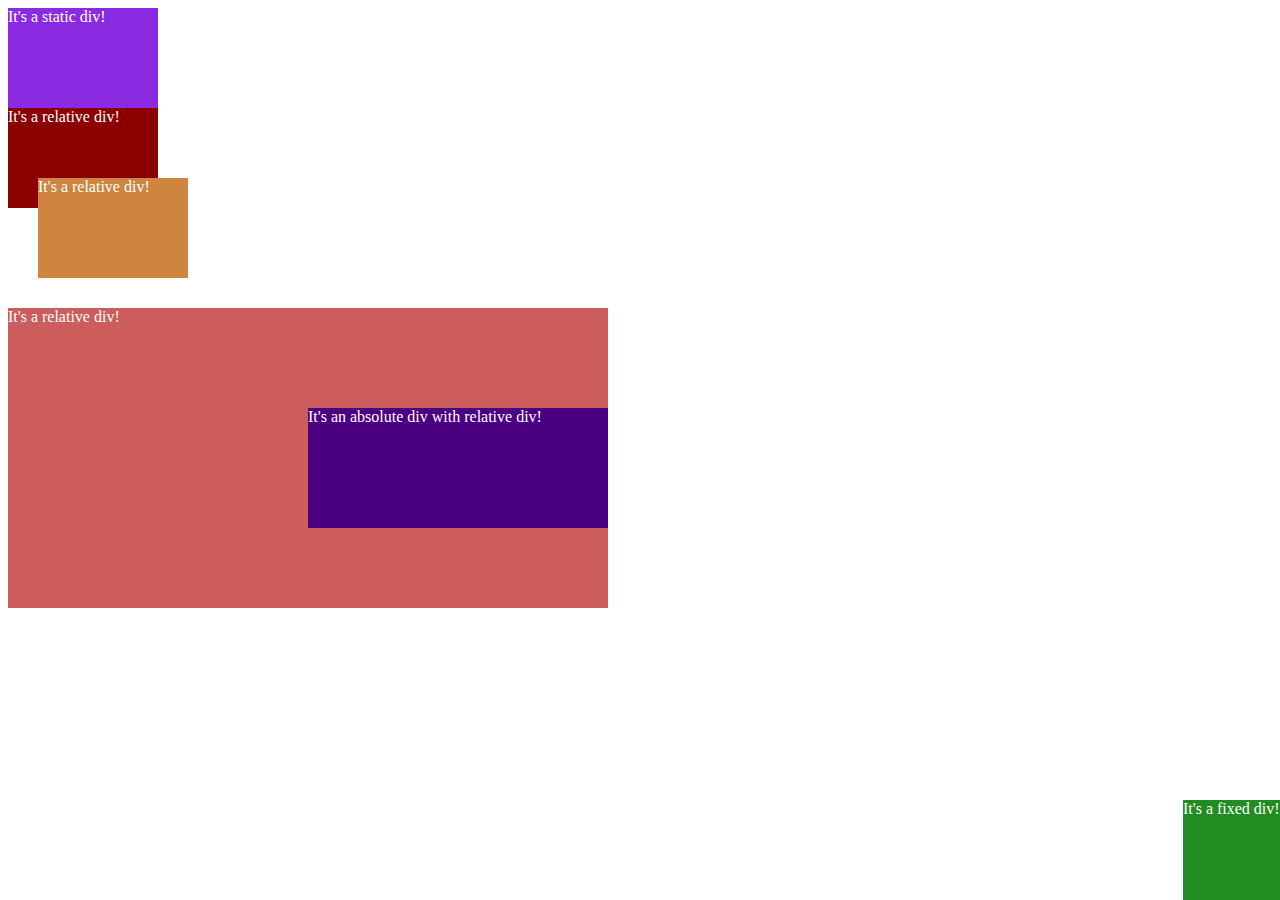
<file: lab2/Task 2.7/index.html>
<!DOCTYPE html>
<html>
  <head>
    <meta charset="UTF-8"/>
    <title>task 2.7</title>
    <link href="style.css" rel="stylesheet" type="text/css"/>
  </head>

  <body>
      <div class = "purple">
         It's a static div!
      </div>
      <div class = "red">
         It's a relative div!
      </div>
      <div class = "orange">
         It's a relative div!
      </div>
      <div class = "green">
         It's a fixed div!
      </div>
      <div class = "pink">
         It's a relative div!
         <div class = "purple1">
            It's an absolute div with relative div!
         </div>
      </div>
  </body>
</html>
</file>
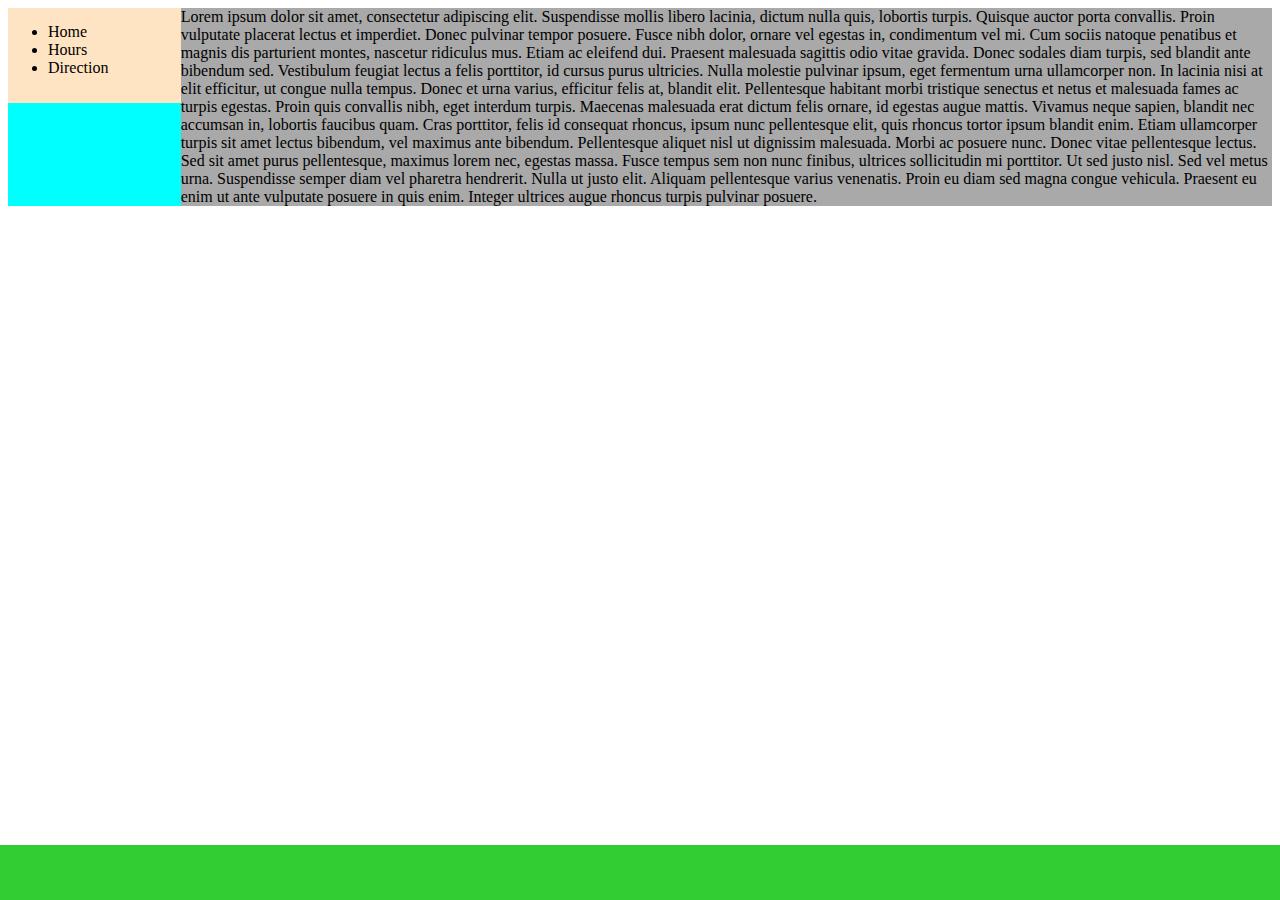
<file: lab2/Task 2.8/index.html>
<!DOCTYPE html>
<html>
  <head>
    <meta charset="UTF-8"/>
    <title>task 2.8</title>
    <link href="style.css" rel="stylesheet" type="text/css"/>
  </head>

  <body>
    <div class="tab">
      <div class="column">
        <div class="list">
          <ul>
            <li> Home </li>
            <li> Hours </li>
            <li> Direction </li>
          </ul>
        </div>
      </div>
      <div class="text">
        Lorem ipsum dolor sit amet, consectetur adipiscing elit. Suspendisse mollis libero lacinia, dictum nulla quis, lobortis turpis. Quisque auctor porta convallis. Proin vulputate placerat lectus et imperdiet. Donec pulvinar tempor posuere. Fusce nibh dolor, ornare vel egestas in, condimentum vel mi. Cum sociis natoque penatibus et magnis dis parturient montes, nascetur ridiculus mus. Etiam ac eleifend dui. Praesent malesuada sagittis odio vitae gravida. Donec sodales diam turpis, sed blandit ante bibendum sed. Vestibulum feugiat lectus a felis porttitor, id cursus purus ultricies. Nulla molestie pulvinar ipsum, eget fermentum urna ullamcorper non. In lacinia nisi at elit efficitur, ut congue nulla tempus. Donec et urna varius, efficitur felis at, blandit elit. Pellentesque habitant morbi tristique senectus et netus et malesuada fames ac turpis egestas. Proin quis convallis nibh, eget interdum turpis. Maecenas malesuada erat dictum felis ornare, id egestas augue mattis. Vivamus neque sapien, blandit nec accumsan in, lobortis faucibus quam. Cras porttitor, felis id consequat rhoncus, ipsum nunc pellentesque elit, quis rhoncus tortor ipsum blandit enim. Etiam ullamcorper turpis sit amet lectus bibendum, vel maximus ante bibendum. Pellentesque aliquet nisl ut dignissim malesuada. Morbi ac posuere nunc. Donec vitae pellentesque lectus. Sed sit amet purus pellentesque, maximus lorem nec, egestas massa. Fusce tempus sem non nunc finibus, ultrices sollicitudin mi porttitor. Ut sed justo nisl. Sed vel metus urna. Suspendisse semper diam vel pharetra hendrerit. Nulla ut justo elit. Aliquam pellentesque varius venenatis. Proin eu diam sed magna congue vehicula. Praesent eu enim ut ante vulputate posuere in quis enim. Integer ultrices augue rhoncus turpis pulvinar posuere.
      </div>
    </div>
    <div class="footer">
    </div>
  </body>
</file>
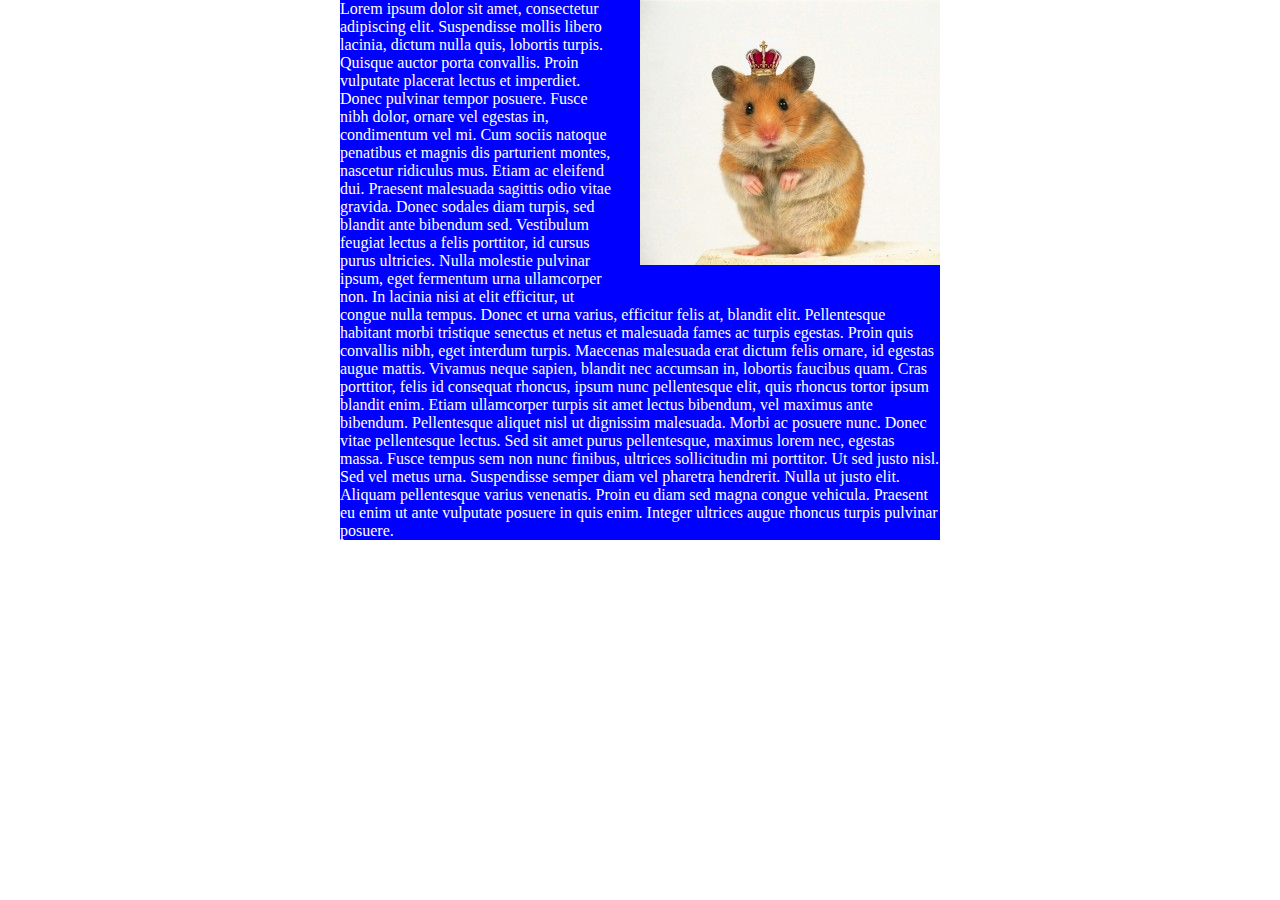
<file: lab2/Task 2.9/index.html>
<!DOCTYPE html>
<html>
  <head>
    <meta charset="UTF-8"/>
    <title>task 2.9</title>
    <link href="style.css" rel="stylesheet" type="text/css"/>
  </head>

  <body>
      <div class = "blue">
          <img src="source/image.jpg" width="300px"/>
          Lorem ipsum dolor sit amet, consectetur adipiscing elit. Suspendisse mollis libero lacinia, dictum nulla quis, lobortis turpis. Quisque auctor porta convallis. Proin vulputate placerat lectus et imperdiet. Donec pulvinar tempor posuere. Fusce nibh dolor, ornare vel egestas in, condimentum vel mi. Cum sociis natoque penatibus et magnis dis parturient montes, nascetur ridiculus mus. Etiam ac eleifend dui. Praesent malesuada sagittis odio vitae gravida. Donec sodales diam turpis, sed blandit ante bibendum sed. Vestibulum feugiat lectus a felis porttitor, id cursus purus ultricies. Nulla molestie pulvinar ipsum, eget fermentum urna ullamcorper non. In lacinia nisi at elit efficitur, ut congue nulla tempus. Donec et urna varius, efficitur felis at, blandit elit. Pellentesque habitant morbi tristique senectus et netus et malesuada fames ac turpis egestas. Proin quis convallis nibh, eget interdum turpis. Maecenas malesuada erat dictum felis ornare, id egestas augue mattis. Vivamus neque sapien, blandit nec accumsan in, lobortis faucibus quam. Cras porttitor, felis id consequat rhoncus, ipsum nunc pellentesque elit, quis rhoncus tortor ipsum blandit enim. Etiam ullamcorper turpis sit amet lectus bibendum, vel maximus ante bibendum. Pellentesque aliquet nisl ut dignissim malesuada. Morbi ac posuere nunc. Donec vitae pellentesque lectus. Sed sit amet purus pellentesque, maximus lorem nec, egestas massa. Fusce tempus sem non nunc finibus, ultrices sollicitudin mi porttitor. Ut sed justo nisl. Sed vel metus urna. Suspendisse semper diam vel pharetra hendrerit. Nulla ut justo elit. Aliquam pellentesque varius venenatis. Proin eu diam sed magna congue vehicula. Praesent eu enim ut ante vulputate posuere in quis enim. Integer ultrices augue rhoncus turpis pulvinar posuere.
      </div>

  </body>



</html>
</file>
<file: lab2/Task 2.1/style.css>
*{
	margin:0;
	padding:0;
}

header{
	background-color: #EAEAEA;
	height:70px;
}


footer{
	background-color: black;
	text-align:center;
	height:30px;
	
}

.main{
	display: flex;
}

.panel{
	
	width:1050px;
	background-color:#C8FC98;
	
}

.content{
	
}

.t1{
	margin-left: 10px;
	margin-right: 5px;
}
.t2{
	margin-left: 10px;
}
h1{
	padding-left: 10px;
	padding-top: 5px;
}
a{
	color: #FFFF80;
}
</file>
<file: lab2/Task 2.10/style.css>
.first{
  margin: 25px;
  width: 150px;
  height: 90px;
  background-color: aquamarine;
}
.second{
  width: 100%;
  height: 20px;
  background-color: bisque;
}
</file>
<file: lab2/Task 2.11/style.css>
.main{
    display: flex;
    border: 1px solid green;
    height: 250px;
}
.blue{
    background-color: aqua;
    width: 85%;
}
</file>
<file: lab2/Task 2.12/style.css>
.tab{
  border: 3px solid green;
  background-color: aqua;
  padding: 0;
  margin: 0;
}

.list{
  padding-top: 15px;
  background-color: bisque;
  height: 80px;
  width: 20%;
  min-width: 200px;
  float: left;
  margin-right: 4px;
  display: inline-block;
}
ul{
  padding-top: 0;
  margin-top: 0;
}
.text{
  margin-right: 4px;
  background-color: darkgray;
  width: 79.4%;
  display: inline-block;
}
</file>
<file: lab2/Task 2.13/style.css>
*{
margin:0;
padding:0;
}
.main{
    width: 99%;
    display: flex;
    border: 1px solid green;
    background:aqua;
}
.bl1{
    width: 25%;
}
.pink{
    height: 100px;
    background-color: bisque;
}
.blue{
    background-color: aqua;
}
ul{
    padding: 20px 40px;
}
.grey{
    width: 75%;
    background-color: grey;
}
img{
    float: right;
}
.text1{
    clear: right;
}
</file>
<file: lab2/Task 2.14/style.css>
.tab{
  border: 2px solid green;
  background-color: aqua;
  padding: 0;
  margin: 0;
 
}
.list{
  padding: 8px;
  margin: 0;
  background-color: bisque;
  float:left;
  width: 20%;
  height: 100px;
  display: inline-block;
  margin-bottom: 10px;
}
ul{
  padding-top: 0;
  margin-top: 0;
  list-style-position: outside;
}


.first{
  margin-top: 0;
  margin-bottom: 0;
}
.second{
  margin-top: 0;
  margin-bottom: 0;
}
.third{
  margin-top: 0;
  margin-bottom: 0;
}
.text{
  margin:0;
  background-color: darkgray;
  width: 78.8%;
  min-width: 465px;
  display: inline-block;
}
@media screen and (max-width:1350px){
    .text{
      margin:0;
      background-color: darkgray;
      width: 100%;

    }
    .list{
      background-color: bisque;
      float: left;
      width: 96.8%;
      height: 5px;
      margin-top: 20px;
      margin-bottom: 20px;
      line-height:2px;
    }
    li{
      display: inline-block;
  }
}
</file>
<file: lab2/Task 2.15/style.css>
.block{
  display: inline-block;
  background-color: aquamarine;
  margin: 8px;
  height: 100px;
  width: 200px;
}
.block2{
  background-color: bisque;
  width: 100%;
}
</file>
<file: lab2/Task 2.2/style.css>
*{
	margin:0;
	padding:0;
}

header{
	background-color: #EAEAEA;
	height:70px;
}


footer{
	background-color: black;
	text-align:center;
	height:30px;
	
}

.main{
	display: flex;
}

.left{
	background-color:#C8FC98;
	margin-right: auto;
	margin-right: 0;
	width:25%;
	height:100%;
}

.center{
	width:75%;
}

.right{
	background-color:#FDE95E;
	width:200px;
	margin-left: auto;
	margin-right: 0;
}
h1{
	padding-left: 10px;
	padding-top: 5px;
}
a{
	color: #FFFF80;
}
.t{
	margin-left:10px;
	margin-right:15px;
}
</file>
<file: lab2/Task 2.3/style.css>
*{
    margin: 0;
    padding: 0;
}
.content{
    background-color: blue;
    color: white;
    width:  600px;
    margin: 0 auto;
}
</file>
<file: lab2/Task 2.4/style.css>
*{
margin:5px;
padding:0;
}
.Content{
  background-color: blue;
  color: white;
  padding: 0px;
  width: min(600px, 100%);
  margin-left: auto;
  margin-right: auto;
}
</file>
<file: lab2/Task 2.5/style.css>
*{
	
}
.content{
	background-color:green;
	color:white;
	width:600px;
	margin:auto;
	margin-bottom:20px;
}
.main{
	width:600px;
	margin:auto;
	border:10px solid blue;
	padding:40px;
	background-color:blue;
	color:white;
}
</file>
<file: lab2/Task 2.6/style.css>
*{
	
}
.content{
	width:600px;
	margin:auto;
	margin-bottom:20px;
}
.main{
	width:500px;
	margin:auto;
	border:10px solid blue;
	padding:40px;
}
.t{
}
</file>
<file: lab2/Task 2.7/style.css>
.purple{
    background-color: blueviolet;
    width: 150px;
    height: 100px;
    color: white;
    position: static;
}
.red{
    background-color: darkred;
    width: 150px;
    height: 100px;
    color: white;
    position: relative;
}
.orange{
    background-color: peru;
    width: 150px;
    height: 100px;
    color: white;
    position: relative;
    margin-left: 30px;
    bottom: 30px;
}
.green{
    position: fixed;
    background-color: forestgreen;
    width: 97px;
    height: 100px;
    right: 0;
    bottom: 0;
    color: white;
}
.pink{
    background-color: indianred;
    color: white;
    position: relative;
    width: min(600px, 88%);
    height: 300px;
}
.purple1{
    background-color: indigo;
    position: absolute;
    width: 50%;
    height: 40%;
    top:100px;
    right:0;
}
.green{
    position: fixed;
    background-color: forestgreen;
    width: 97px;
    height: 100px;
    right: 0;
    bottom: 0;
    color: white;
}
</file>
<file: lab2/Task 2.8/style.css>
.tab{
  display: flex;
}
.column{
  background-color: aqua;
  width: 200px;
}
.list{
  padding-top: 15px;
  background-color: bisque;
  height: 80px;
}
ul{
  padding-top: 0;
  margin-top: 0;
}
.text{
  background-color: darkgray;
  width:  100%;
}
.footer{
  position: fixed;
  left: 0; bottom: 0;
  background: limegreen ;
  width: 100%;
  height: 55px;
}
</file>
<file: lab2/Task 2.9/style.css>
*{
    margin: 0;
    padding: 0;
}
.blue{
    background-color: blue;
    color: white;
    width: 600px;
    margin: 0 auto;
}
img{
    float: right;
    margin-left: 25px;
    margin-bottom: 25px;
}
</file>
